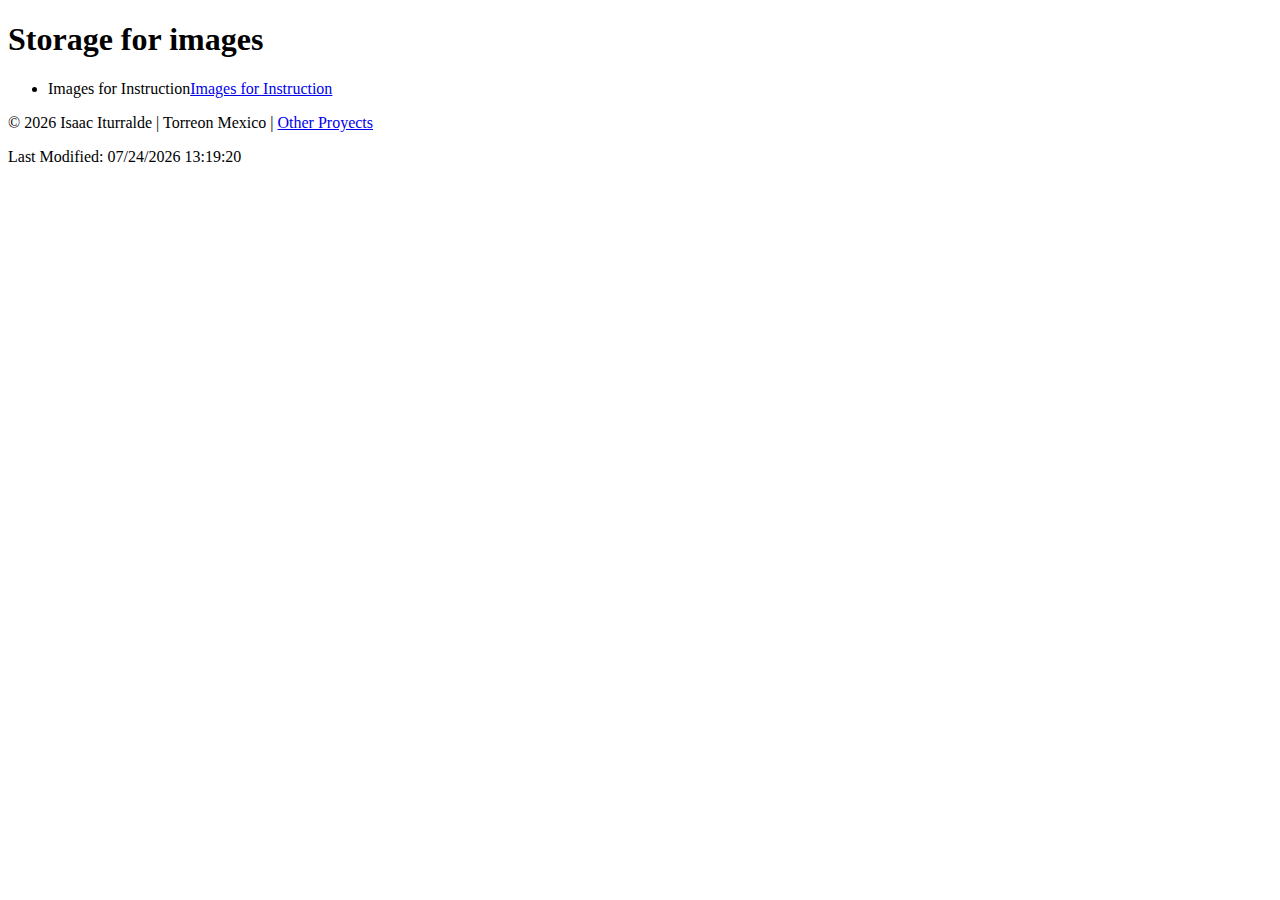
<file: index.html>
<!DOCTYPE html>
<html lang="eng">
<head>
    <meta charset="UTF-8">
    <meta http-equiv="X-UA-Compatible" content="IE=edge">
    <meta name="viewport" content="width=device-width, initial-scale=1.0">
    <title>Storage for Images</title>
</head>
<body>
    <header>
        <h1>Storage for images</h1>
    </header>
    <main>
        <ul>
            <li>Images for Instruction<a href="images/images.html">Images for Instruction</a></li>
        </ul>
    </main>
    <footer>
        <div class = "menu_footer">
            &copy; <span id="year"></span> Isaac Iturralde | Torreon Mexico |
            <a href="https://ngc-3628.github.io/instructions.github.io/images/images.html" target="blank"> Other Proyects</a>
            <p> Last Modified: <span id="lastmodified"></span></p>
        </div>
    </footer>

    <script src="scripts/time.js"></script>

</body>
</html>
</file>
